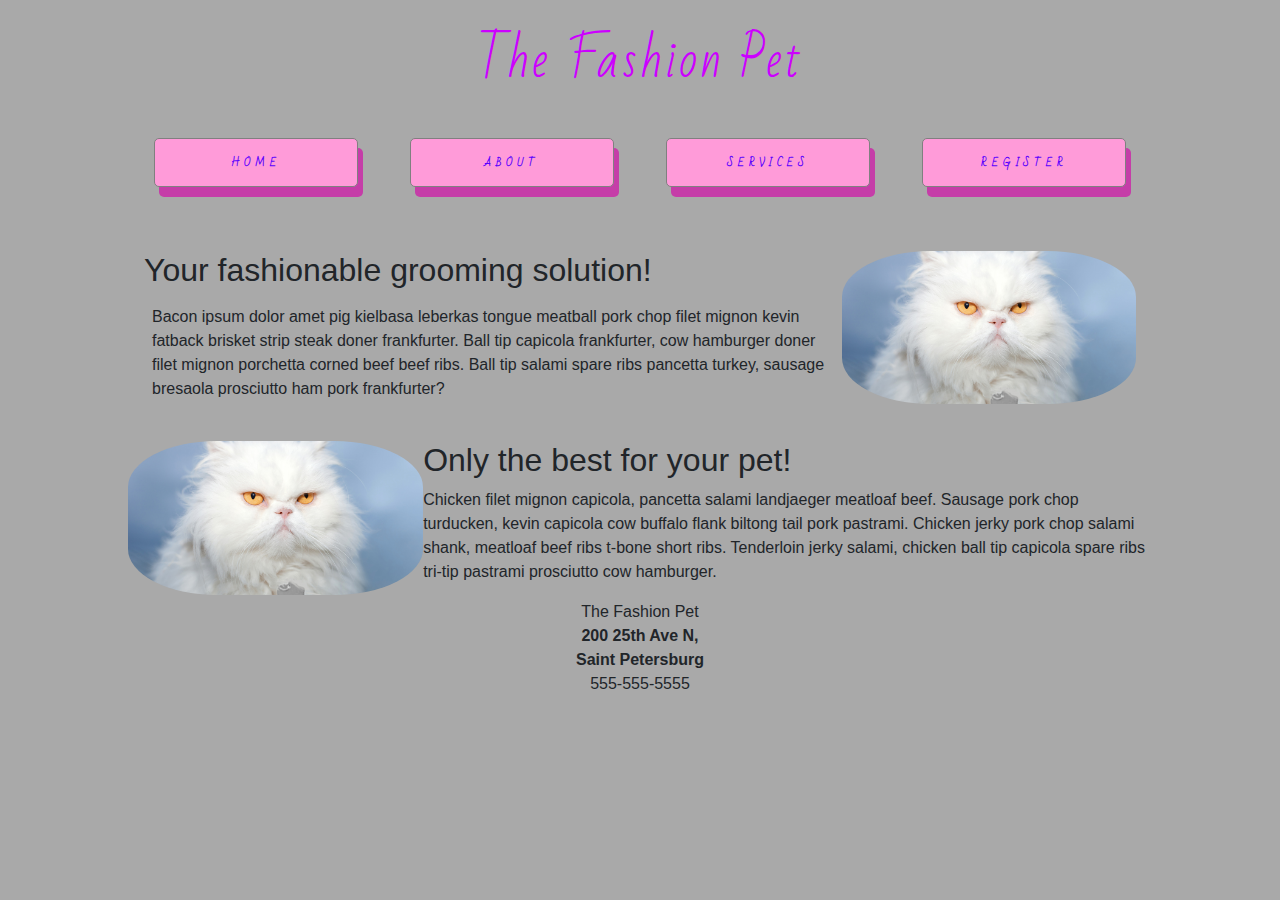
<file: index.html>
<!DOCTYPE html>
<html lang="en">
<head>
    <meta charset="UTF-8">
    <meta name="viewport" content="width=device-width, initial-scale=1.0">
    <link href="https://fonts.googleapis.com/css2?family=Bad+Script&display=swap" rel="stylesheet">
    <link rel="stylesheet" href="https://stackpath.bootstrapcdn.com/bootstrap/4.5.2/css/bootstrap.min.css" integrity="sha384-JcKb8q3iqJ61gNV9KGb8thSsNjpSL0n8PARn9HuZOnIxN0hoP+VmmDGMN5t9UJ0Z" crossorigin="anonymous">
    <link rel="stylesheet" href="css/style.css">
    <title>The Fashion Pet</title>
</head>
<body>
    <header>
        <h1>The Fashion Pet</h1>
    </header>

    <section>
        <nav class="menu">
            <a href="index.html">Home</a>
            <a href="about.html">About</a>
            <a href="services.html">Services</a>
            <a href="register.html">Register</a>
        </nav>
    </section>

    <main class="main">

    <div class="main-content">
        <div>
            <h2>Your fashionable grooming solution!</h2>
            
            <p>Bacon ipsum dolor amet pig kielbasa leberkas tongue meatball pork chop filet mignon kevin fatback brisket strip steak doner frankfurter. Ball tip capicola frankfurter, cow hamburger doner filet mignon porchetta corned beef beef ribs. Ball tip salami spare ribs pancetta turkey, sausage bresaola prosciutto ham pork frankfurter?</p>
        </div>

        <div>
            <img src="img/cat.jpg" alt="picture of groomed cat">
        </div>

    </div>

    <div class="secondary-content">
        <div>
            <img src = "img/cat.jpg" alt="picture of groomed cat">
        </div>

        <div>
            <h2>Only the best for your pet!</h2>

            <p>Chicken filet mignon capicola, pancetta salami landjaeger meatloaf beef. Sausage pork chop turducken, kevin capicola cow buffalo flank biltong tail pork pastrami. Chicken jerky pork chop salami shank, meatloaf beef ribs t-bone short ribs. Tenderloin jerky salami, chicken ball tip capicola spare ribs tri-tip pastrami prosciutto cow hamburger.</p>
        </div>
    </div>

    </main>

    <footer>
        <div id="info">
            
        </div>
    </footer>




    <script src="js/script.js"></script>
    <script src="https://ajax.googleapis.com/ajax/libs/jquery/3.5.1/jquery.min.js"></script>

</body>
</html>
</file>
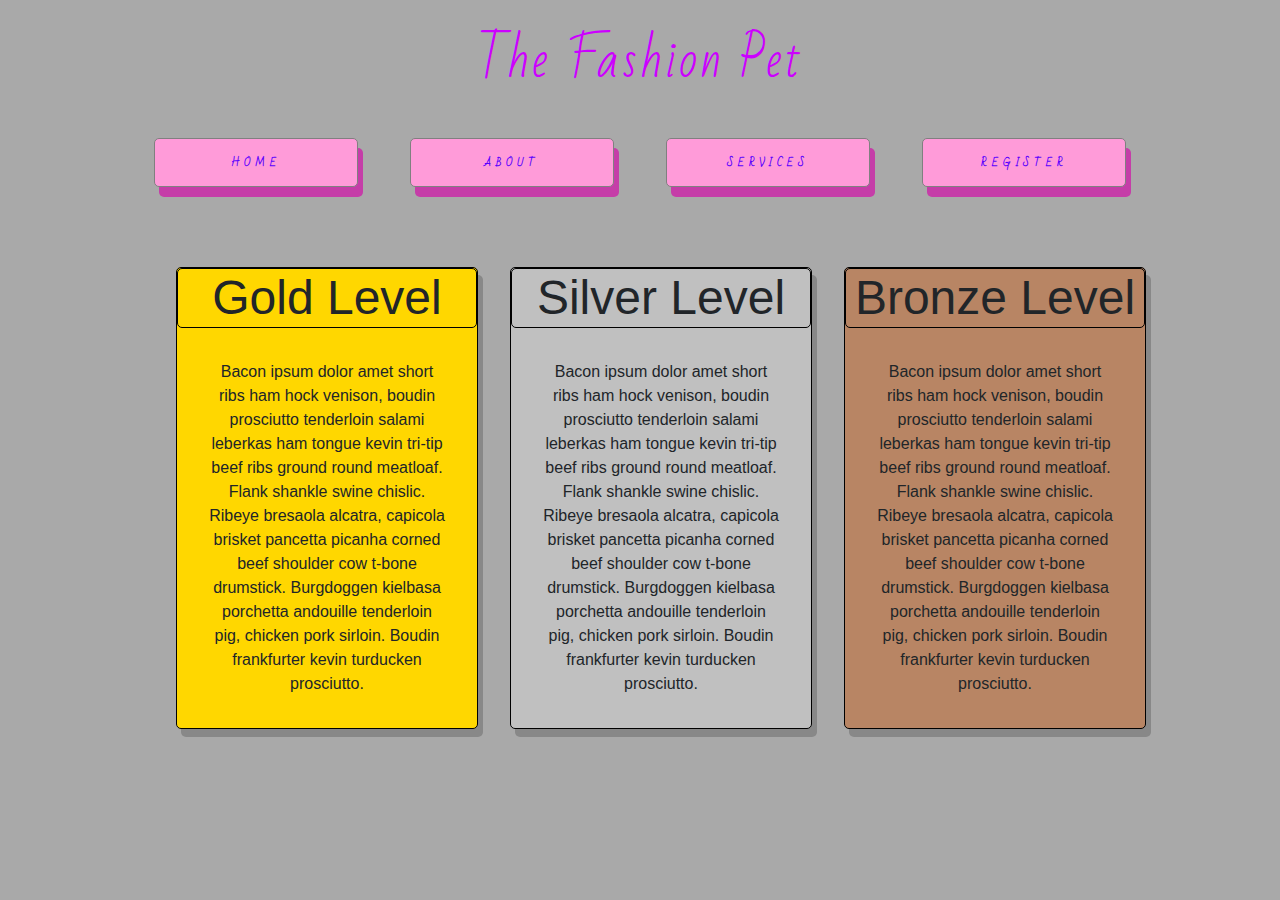
<file: services.html>
<!DOCTYPE html>
<html lang="en">
    <head>
        <meta charset="UTF-8">
        <meta name="viewport" content="width=device-width, initial-scale=1.0">
        <link href="https://fonts.googleapis.com/css2?family=Bad+Script&display=swap" rel="stylesheet">
        <link rel="stylesheet" href="https://stackpath.bootstrapcdn.com/bootstrap/4.5.2/css/bootstrap.min.css" integrity="sha384-JcKb8q3iqJ61gNV9KGb8thSsNjpSL0n8PARn9HuZOnIxN0hoP+VmmDGMN5t9UJ0Z" crossorigin="anonymous">
        <link rel="stylesheet" href="css/style.css">
        <title>Services</title>
    </head>
<body>
    <header>
        <h1>The Fashion Pet</h1>
    </header>

    <section>
        <nav class="menu">
            <a href="index.html">Home</a>
            <a href="about.html">About</a>
            <a href="services.html">Services</a>
            <a href="register.html">Register</a>
        </nav>
    </section>

    <main>
        <div class="service-container">
            <div id="bronze">
                <h2>Bronze Level</h2>
                <img src="img/bronze.png" alt="">
                <p>Bacon ipsum dolor amet short ribs ham hock venison, boudin prosciutto tenderloin salami leberkas ham tongue kevin tri-tip beef ribs ground round meatloaf. Flank shankle swine chislic. Ribeye bresaola alcatra, capicola brisket pancetta picanha corned beef shoulder cow t-bone drumstick. Burgdoggen kielbasa porchetta andouille tenderloin pig, chicken pork sirloin. Boudin frankfurter kevin turducken prosciutto.</p>
            </div>
            <div id="silver">
                <h2>Silver Level</h2>
                <img src="img/silver.svg" alt="">
                <p>Bacon ipsum dolor amet short ribs ham hock venison, boudin prosciutto tenderloin salami leberkas ham tongue kevin tri-tip beef ribs ground round meatloaf. Flank shankle swine chislic. Ribeye bresaola alcatra, capicola brisket pancetta picanha corned beef shoulder cow t-bone drumstick. Burgdoggen kielbasa porchetta andouille tenderloin pig, chicken pork sirloin. Boudin frankfurter kevin turducken prosciutto.</p>
            </div>
            <div id="gold">
                <h2>Gold Level</h2>
                <img src="img/gold.png" alt="">
                <p>Bacon ipsum dolor amet short ribs ham hock venison, boudin prosciutto tenderloin salami leberkas ham tongue kevin tri-tip beef ribs ground round meatloaf. Flank shankle swine chislic. Ribeye bresaola alcatra, capicola brisket pancetta picanha corned beef shoulder cow t-bone drumstick. Burgdoggen kielbasa porchetta andouille tenderloin pig, chicken pork sirloin. Boudin frankfurter kevin turducken prosciutto.</p>
            </div>
        </div>
    </main>

    <footer>
        <div id="info">
            
        </div>
    </footer>

    <script src="https://ajax.googleapis.com/ajax/libs/jquery/3.5.1/jquery.min.js"></script>
    <script src="js/servicesJquery.js"></script>

</body>
</html>
</file>
<file: css/style.css>
/*! normalize.css v8.0.1 | MIT License | github.com/necolas/normalize.css */

/* Document
   ========================================================================== */

/**
 * 1. Correct the line height in all browsers.
 * 2. Prevent adjustments of font size after orientation changes in iOS.
 */

 html {
    line-height: 1.15; /* 1 */
    -webkit-text-size-adjust: 100%; /* 2 */
  }
  
  /* Sections
     ========================================================================== */
  
  /**
   * Remove the margin in all browsers.
   */
  
  body {
    margin: 0;
  }
  
  /**
   * Render the `main` element consistently in IE.
   */
  
  main {
    display: block;
  }
  
  /**
   * Correct the font size and margin on `h1` elements within `section` and
   * `article` contexts in Chrome, Firefox, and Safari.
   */
  
  h1 {
    font-size: 2em;
    margin: 0.67em 0;
  }
  
  /* Grouping content
     ========================================================================== */
  
  /**
   * 1. Add the correct box sizing in Firefox.
   * 2. Show the overflow in Edge and IE.
   */
  
  hr {
    box-sizing: content-box; /* 1 */
    height: 0; /* 1 */
    overflow: visible; /* 2 */
  }
  
  /**
   * 1. Correct the inheritance and scaling of font size in all browsers.
   * 2. Correct the odd `em` font sizing in all browsers.
   */
  
  pre {
    font-family: monospace, monospace; /* 1 */
    font-size: 1em; /* 2 */
  }
  
  /* Text-level semantics
     ========================================================================== */
  
  /**
   * Remove the gray background on active links in IE 10.
   */
  
  a {
    background-color: transparent;
  }
  
  /**
   * 1. Remove the bottom border in Chrome 57-
   * 2. Add the correct text decoration in Chrome, Edge, IE, Opera, and Safari.
   */
  
  abbr[title] {
    border-bottom: none; /* 1 */
    text-decoration: underline; /* 2 */
    text-decoration: underline dotted; /* 2 */
  }
  
  /**
   * Add the correct font weight in Chrome, Edge, and Safari.
   */
  
  b,
  strong {
    font-weight: bolder;
  }
  
  /**
   * 1. Correct the inheritance and scaling of font size in all browsers.
   * 2. Correct the odd `em` font sizing in all browsers.
   */
  
  code,
  kbd,
  samp {
    font-family: monospace, monospace; /* 1 */
    font-size: 1em; /* 2 */
  }
  
  /**
   * Add the correct font size in all browsers.
   */
  
  small {
    font-size: 80%;
  }
  
  /**
   * Prevent `sub` and `sup` elements from affecting the line height in
   * all browsers.
   */
  
  sub,
  sup {
    font-size: 75%;
    line-height: 0;
    position: relative;
    vertical-align: baseline;
  }
  
  sub {
    bottom: -0.25em;
  }
  
  sup {
    top: -0.5em;
  }
  
  /* Embedded content
     ========================================================================== */
  
  /**
   * Remove the border on images inside links in IE 10.
   */
  
  img {
    border-style: none;
  }
  
  /* Forms
     ========================================================================== */
  
  /**
   * 1. Change the font styles in all browsers.
   * 2. Remove the margin in Firefox and Safari.
   */
  
  button,
  input,
  optgroup,
  select,
  textarea {
    font-family: inherit; /* 1 */
    font-size: 100%; /* 1 */
    line-height: 1.15; /* 1 */
    margin: 0; /* 2 */
  }
  
  /**
   * Show the overflow in IE.
   * 1. Show the overflow in Edge.
   */
  
  button,
  input { /* 1 */
    overflow: visible;
  }
  
  /**
   * Remove the inheritance of text transform in Edge, Firefox, and IE.
   * 1. Remove the inheritance of text transform in Firefox.
   */
  
  button,
  select { /* 1 */
    text-transform: none;
  }
  
  /**
   * Correct the inability to style clickable types in iOS and Safari.
   */
  
  button,
  [type="button"],
  [type="reset"],
  [type="submit"] {
    -webkit-appearance: button;
  }
  
  /**
   * Remove the inner border and padding in Firefox.
   */
  
  button::-moz-focus-inner,
  [type="button"]::-moz-focus-inner,
  [type="reset"]::-moz-focus-inner,
  [type="submit"]::-moz-focus-inner {
    border-style: none;
    padding: 0;
  }
  
  /**
   * Restore the focus styles unset by the previous rule.
   */
  
  button:-moz-focusring,
  [type="button"]:-moz-focusring,
  [type="reset"]:-moz-focusring,
  [type="submit"]:-moz-focusring {
    outline: 1px dotted ButtonText;
  }
  
  /**
   * Correct the padding in Firefox.
   */
  
  fieldset {
    padding: 0.35em 0.75em 0.625em;
  }
  
  /**
   * 1. Correct the text wrapping in Edge and IE.
   * 2. Correct the color inheritance from `fieldset` elements in IE.
   * 3. Remove the padding so developers are not caught out when they zero out
   *    `fieldset` elements in all browsers.
   */
  
  legend {
    box-sizing: border-box; /* 1 */
    color: inherit; /* 2 */
    display: table; /* 1 */
    max-width: 100%; /* 1 */
    padding: 0; /* 3 */
    white-space: normal; /* 1 */
  }
  
  /**
   * Add the correct vertical alignment in Chrome, Firefox, and Opera.
   */
  
  progress {
    vertical-align: baseline;
  }
  
  /**
   * Remove the default vertical scrollbar in IE 10+.
   */
  
  textarea {
    overflow: auto;
  }
  
  /**
   * 1. Add the correct box sizing in IE 10.
   * 2. Remove the padding in IE 10.
   */
  
  [type="checkbox"],
  [type="radio"] {
    box-sizing: border-box; /* 1 */
    padding: 0; /* 2 */
  }
  
  /**
   * Correct the cursor style of increment and decrement buttons in Chrome.
   */
  
  [type="number"]::-webkit-inner-spin-button,
  [type="number"]::-webkit-outer-spin-button {
    height: auto;
  }
  
  /**
   * 1. Correct the odd appearance in Chrome and Safari.
   * 2. Correct the outline style in Safari.
   */
  
  [type="search"] {
    -webkit-appearance: textfield; /* 1 */
    outline-offset: -2px; /* 2 */
  }
  
  /**
   * Remove the inner padding in Chrome and Safari on macOS.
   */
  
  [type="search"]::-webkit-search-decoration {
    -webkit-appearance: none;
  }
  
  /**
   * 1. Correct the inability to style clickable types in iOS and Safari.
   * 2. Change font properties to `inherit` in Safari.
   */
  
  ::-webkit-file-upload-button {
    -webkit-appearance: button; /* 1 */
    font: inherit; /* 2 */
  }
  
  /* Interactive
     ========================================================================== */
  
  /*
   * Add the correct display in Edge, IE 10+, and Firefox.
   */
  
  details {
    display: block;
  }
  
  /*
   * Add the correct display in all browsers.
   */
  
  summary {
    display: list-item;
  }
  
  /* Misc
     ========================================================================== */
  
  /**
   * Add the correct display in IE 10+.
   */
  
  template {
    display: none;
  }
  
  /**
   * Add the correct display in IE 10.
   */
  
  [hidden] {
    display: none;
  }


  /* MY CODE: */

*{
    font-family: Arial, Helvetica, sans-serif;
}

/*
header{
  background-image: url(../img/cattop.jpeg);
  background-repeat: no-repeat;
  background-position: inherit;
}
*/

body{
  width: 80%;
  margin: auto;
  background-color: darkgrey;
}

h1{
    font-family: 'Bad Script', cursive;
    font-size: 3rem;
    letter-spacing: .2rem;
    text-align: center;
    color: #cc00ff;
}

nav{
    display: flex;
    flex-direction: column;
    justify-content: space-evenly;
    padding-bottom: 3rem;
    text-align: center;
    width: 400px;
}

@media(min-width: 768px){
    nav{
    display: flex;
    flex-direction: row;
    justify-content: space-evenly;
    padding-bottom: 3rem;
    width: 100%;
}}

nav a{
    text-decoration: none;
    font-weight: bolder;
    text-transform: uppercase;
    font-family: 'Bad Script', cursive;
    letter-spacing: .3rem;
    color: #5900ff;
    padding: 1rem 1rem 1rem 1rem;
    background-color: rgb(255, 155, 217);
    border-radius: 5px;
    border: 1px solid grey;
    margin-top: 1rem;
    width: 20%;
    margin-left: auto;
    margin-right: auto;
    font-size: x-small ;
    box-shadow: 5px 10px #c53da8
}

nav a:hover{
  text-decoration: none;
  font-weight: bolder;
  text-transform: uppercase;
  font-family: 'Bad Script', cursive;
  letter-spacing: .3rem;
  color: #ffffff;
  padding: 1rem 1rem 1rem 1rem;
  background-color: rgb(58, 45, 53);
  border-radius: 5px;
  border: 1px solid grey;
  margin-top: 1rem;
  width: 20%;
  margin-left: auto;
  margin-right: auto;
  font-size: x-small ;
  box-shadow: 5px 10px #c53da8
}

#info{
    text-align: center;
}

.main-content{
    display: flex;
    flex-direction: row;
    padding: 1rem 1rem 1rem 1rem;

}

.main-content p{
  padding: .5rem .5rem .5rem .5rem;
}

img{
    display: none;
    max-width: 100px;
    border-radius: 50%;
}

@media(min-width: 768px){
    img{
    display: inline;
    max-width: 100%;
    border-radius: 30%;
}}

.secondary-content{
    display:inline-flex;
    flex-direction: row;
    justify-content: center;
}

input, select{
  float: right;
  background-color: white;
  border-radius: 5px;
}

.regform{
  margin-left: 30%;
  margin-right: 30%;

}

#msg{
  text-align: center;
}

/* Register */



#pets{
  display: grid;
  grid-template-columns: 70%;
  width: 100%;
  margin-top: 2rem;
  column-gap: 1rem;
  padding-top: 1rem;
  padding-bottom: 1rem;
  row-gap: 1rem;
  justify-content: center;
  background-color: darkgrey;
  border-radius: 5px;
}

@media(min-width: 768px){
  #pets{
    display: grid;
    grid-template-columns: 25% 25% 25%;
    column-gap: 1rem;
    padding-top: 1rem;
    padding-bottom: 1rem;
    row-gap: 1rem;
    justify-content: center;
    background-color: darkgrey;
    border-radius: 5px;
  }
}

#pets div{
  border: 1px solid black;
  text-align: center;
  border-radius: 5px;
  box-shadow: 5px 10px #888888}

#numOfPets h1{
  font-family: Arial, Helvetica, sans-serif;
  background-color: rgb(247, 162, 162);
  color: black;
  width: 70%;
  margin-left: auto;
  margin-right: auto;
  border: 1px solid black;
  border-radius: 5px;
  font-size: 2rem;
  box-shadow: 5px 10px #888888
}

.pet-image{
  height: 200px;
  max-width: 200px;
  margin: 1rem;
  border: 1px solid black;
  box-shadow: 3px 7px #888888;
}

.numOfTypes{
  text-align: center;
  font-size: 1.6rem;
  border: 1px dashed brown;
  width: 50%;
  margin-left: auto;
  margin-right: auto;
  margin-top: 3rem;
  box-shadow: 3px 7px #888888;
  padding-top: 1rem;
}

@media(min-width: 768px){
  .numOfTypes{
    text-align: center;
    font-size: 1.8rem;
    border: 1px dashed brown;
    width: 50%;
    margin-left: auto;
    margin-right: auto;
    margin-top: 3rem;
    box-shadow: 3px 7px #888888;
    padding-top: 1rem;
  }
}

/* Table - Services*/



.bordered{
  border: 1px solid black;
  width: 100px;
  height: 50px;
  text-align: center;
}

.tbordered{
  border: 2px solid black;
  margin-left: auto;
  margin-right: auto;
}

/* Services Div */

.service-container{
  display: flex;
  flex-direction: row-reverse;
  margin: 2rem;
  text-align: center;
  justify-content: space-evenly;
}

.service-container h2{
  font-size: 2rem;
  min-width: 300px;
  border: 1px solid black;
  border-radius: 5px;
  font-size: 3rem;


}

.service-container p{
  margin: 2rem;
}

.service-container div{
  margin-left: 1rem;
  margin-right: 1rem;
  border: 1px solid black;
  border-radius: 5px;
  box-shadow: 5px 8px #888888;
}

.service-container img{
  display: none;
  max-width: 150px;
}

#gold{
  background-color: gold;

}

#silver{
  background-color: silver;

}

#bronze{
  background-color: rgb(184, 133, 100);
}

/* About Page */

.active{
  border: 1px solid #d4c70b;
}

.red-bg{
  background-color: red; 
}

#catLogo{
  max-width: 200px;
}
</file>
